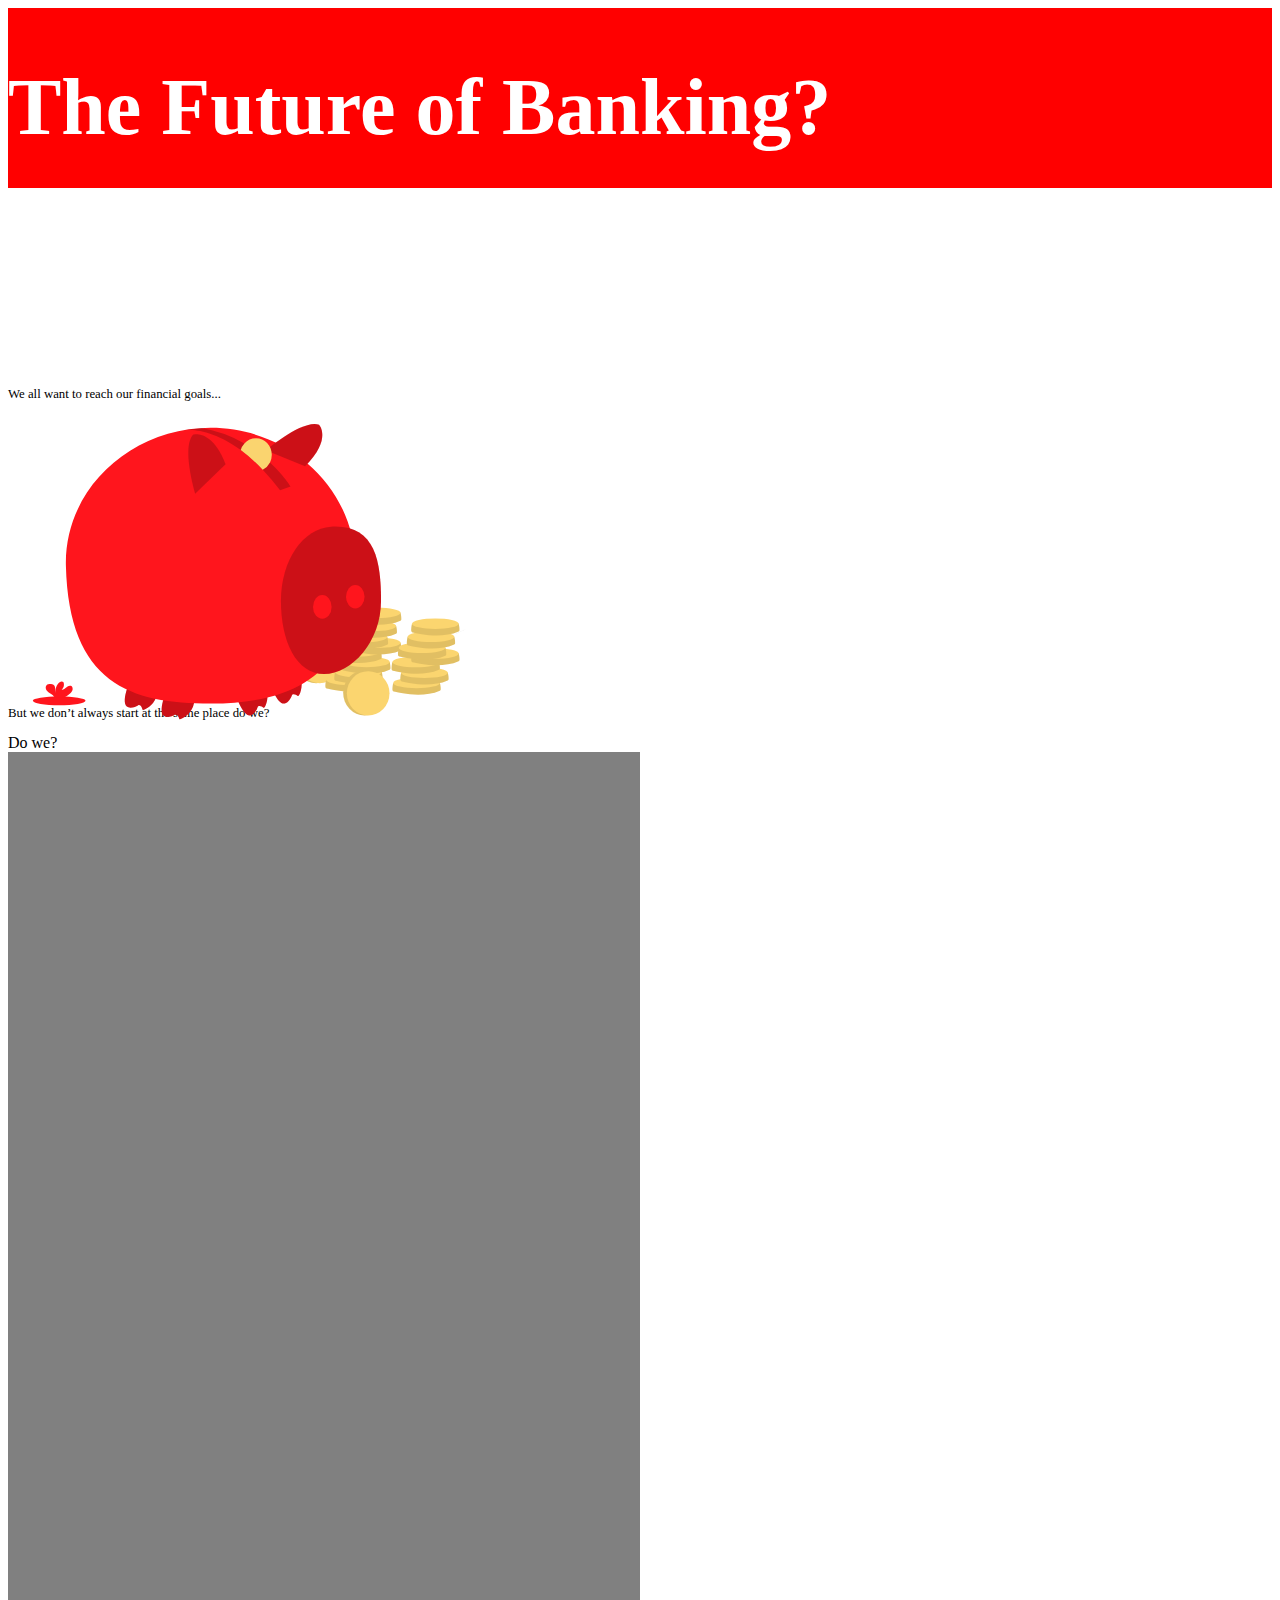
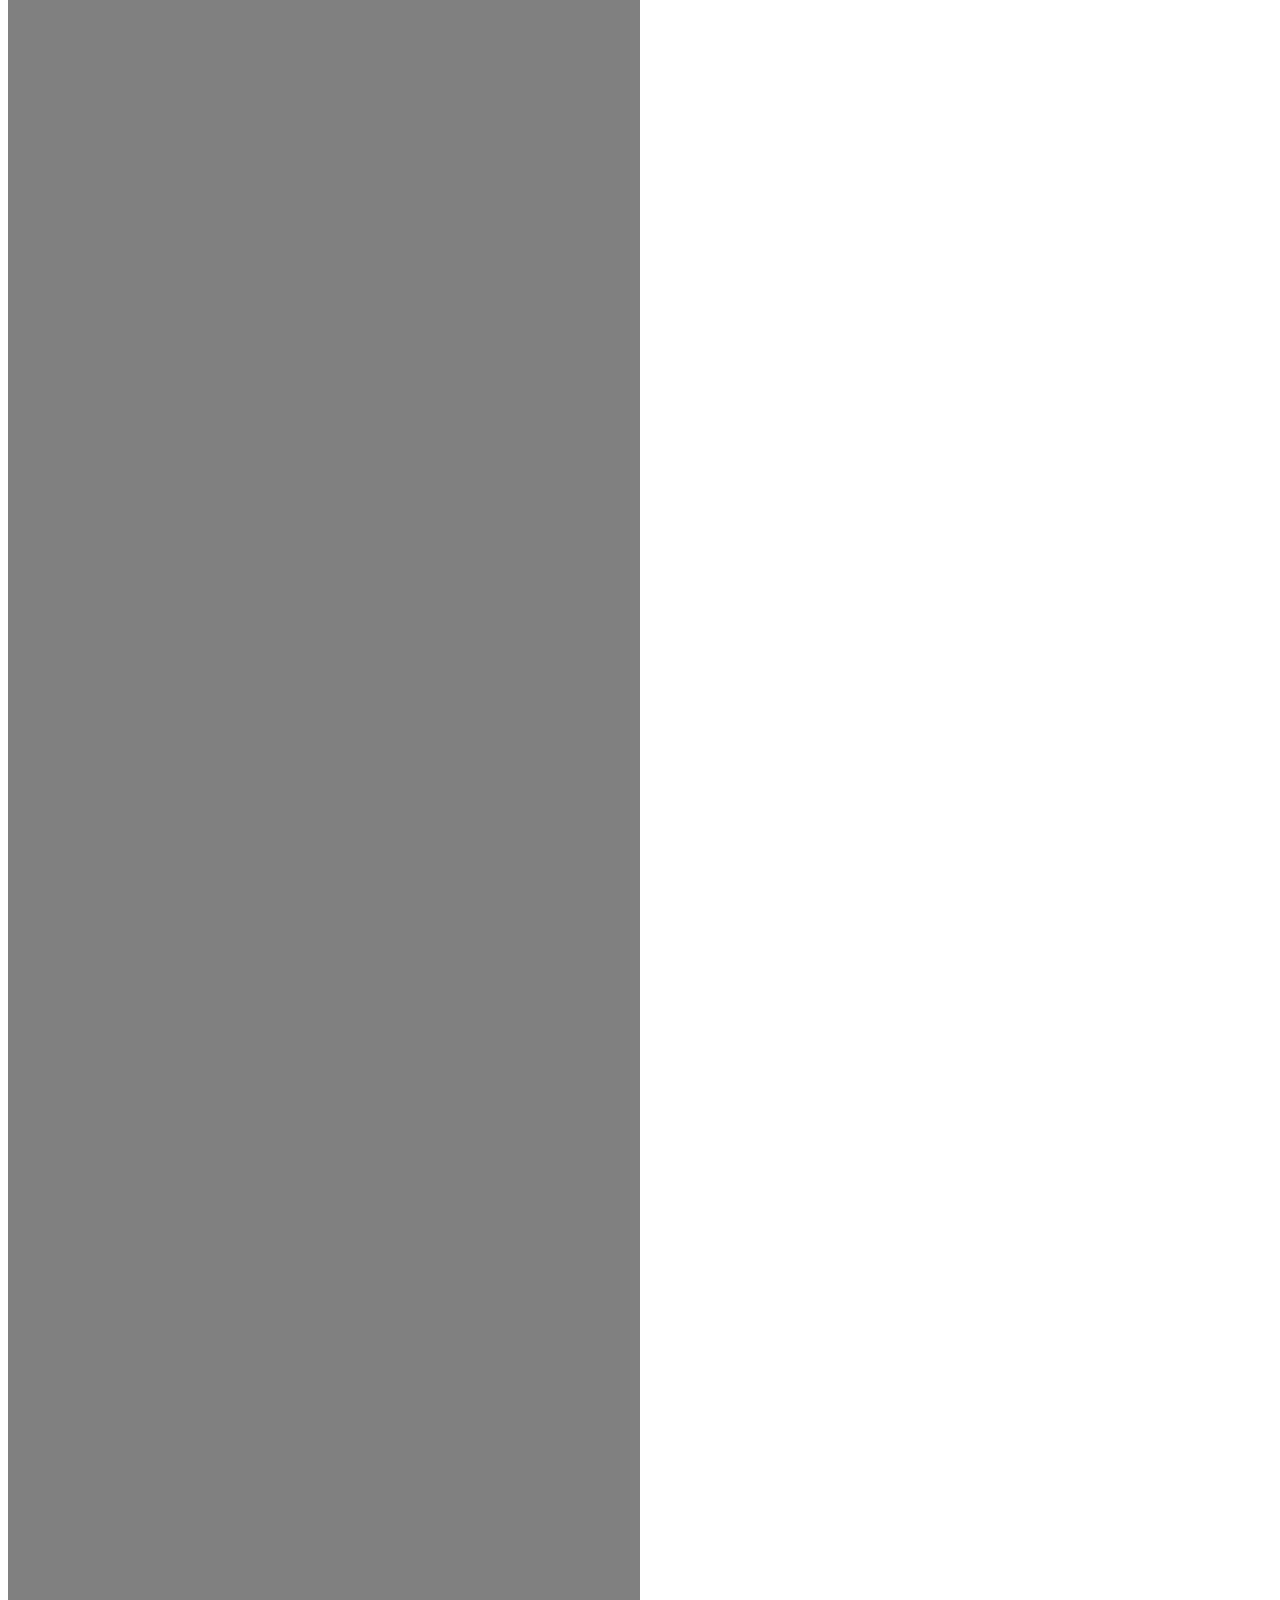
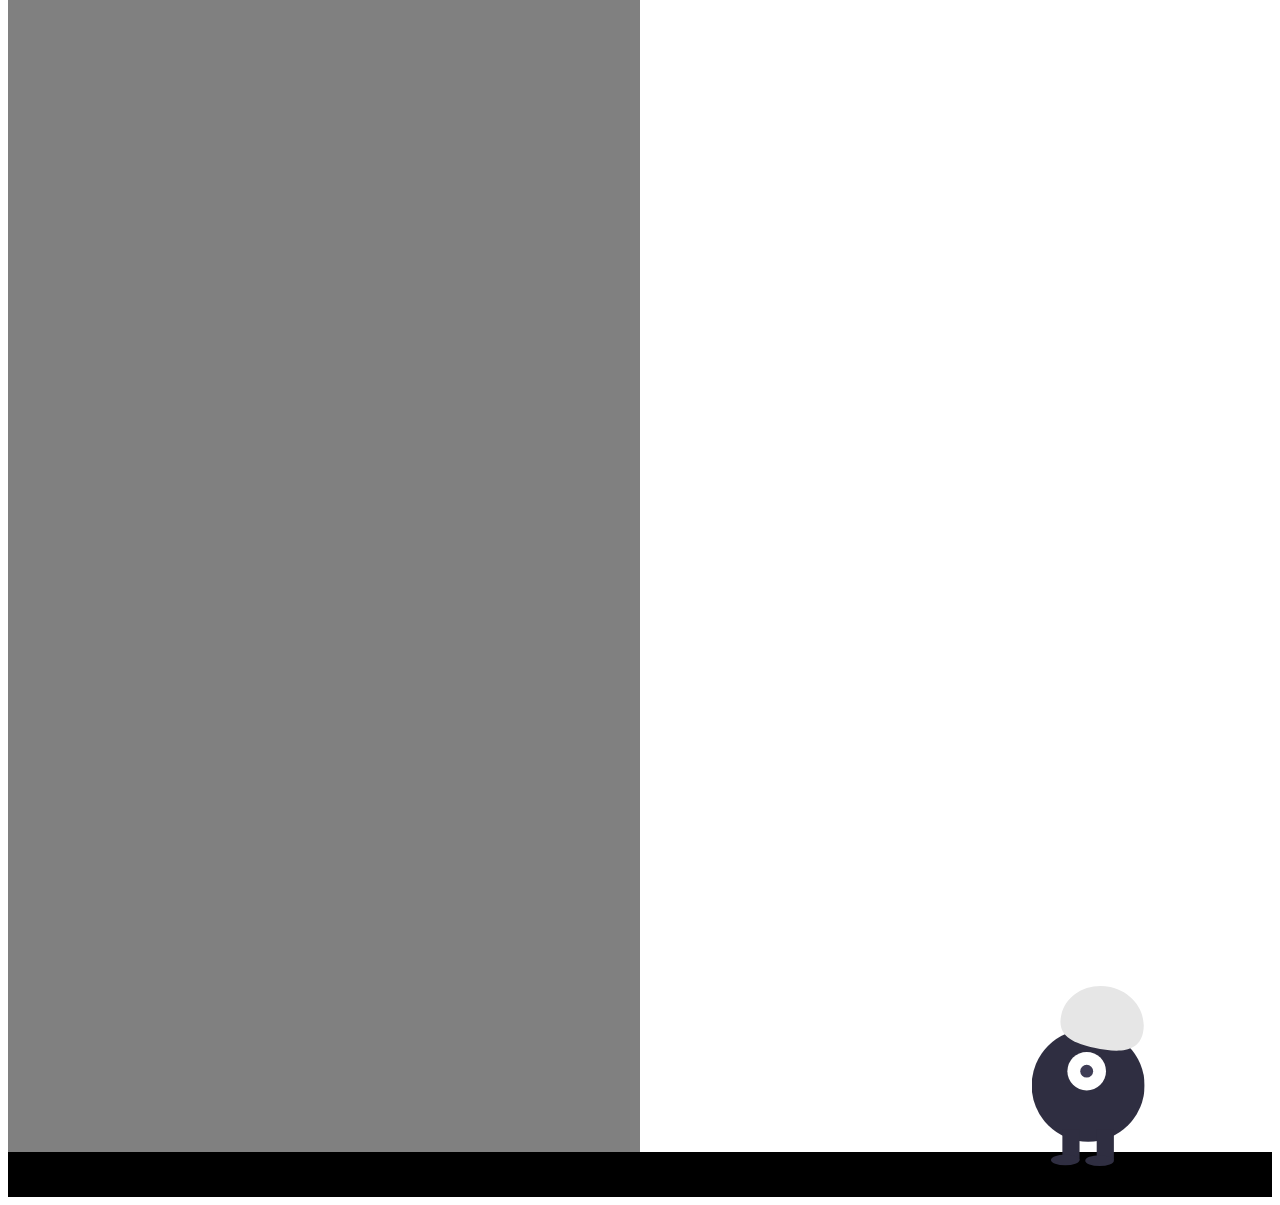
<file: application/index.html>
<!DOCTYPE html>
<html lang="en">

<head>
    <meta charset="UTF-8">
    <meta name="viewport" content="width=device-width, initial-scale=1.0">
    <title>Document</title>

    <link rel="stylesheet" href="https://stackpath.bootstrapcdn.com/bootstrap/4.5.0/css/bootstrap.min.css"
        integrity="sha384-9aIt2nRpC12Uk9gS9baDl411NQApFmC26EwAOH8WgZl5MYYxFfc+NcPb1dKGj7Sk" crossorigin="anonymous">
    <link rel="stylesheet" href="styles/animate.min.css">
    <link rel="stylesheet" href="styles/styles.css">

</head>

<body>
    <div id="banner" class="container-fluid bg-dark align-items-end">
        <h1>The Future of Banking?</h1>
    </div>
    <div id="sky" class="container-fluid">
        <div class="row position-relative">
            <div class="end-text">
                <p class="container">Economic inequity in various countries around the world is becoming a common reality as the rich get
                richer, the poor get poorer, and the middle-class stay where they are. The wealth gap is not an easy
                issue to solve, but the future of banking and the services provided by banks, while leveraging
                technology, can play a significant role in reducing the wealth gap.</p>
            </div>
            <div id="pig-card" class="col-lg-6 card card-body border-0 align-items-center">
                <p class=" sky-area">We all want to reach our financial goals...</p>
                <img id="pig-pic" class=" sky-area" src="svg/piggy-bank.svg">
                <img class="waving" src="svg/waving.svg">
            </div>
            <div class="col-lg-6 card card-body align-items-center justify-content-center border-0 sky-area">
                <p class="mx-auto">But we don’t always start at the same place do we?</p>
                <a id="scroll-button" class="btn btn-primary">Do we?</a>
            </div>
        </div>
    </div>

    <div id="content-body">
        <div id="cliff"></div>
        <div class="s1 section">
            <div class="card card-body">
                <h1>Accessibility</h1>
                <p> Banks are acknowledging the issue of accessibility by developing more online tools that individuals
                    can
                    have access to and gain necessary information about financial literacy. In a Statistics Canada study
                    in
                    2012, 13.7% of Canadians stated they had some form of disability that limited their daily
                    activities.
                    However, accessibility is a topic that tends to be overlooked by companies and is not considered
                    from an
                    information technology perspective. Many banks are working towards ensuring that people with
                    disabilities have access to the same resources and their solutions are easily accessible by removing
                    any
                    barriers. Scotiabank has introduced their Accessibility Services initiative where they emphasize
                    their
                    commitment to treat all people equally and provide equitable opportunities in order to remove
                    financial
                    barriers. Scotiabank is committed to creating a website that is fully accessible to all users as
                    well as
                    ensure that they are meeting the diverse banking needs of all clients. Additionally, innovative
                    problem-solving to create assistive technologies on applications, such as offering sign language
                    over
                    video features, have been used to better connect with individuals.
                </p>
            </div>
        </div>
        <div class="s2 section">
            <div class="card card-body">
                <h1>Micro-Financing</h1>
                <p> More banks are acknowledging the lack of financial resources and capital made available to
                    unemployed or
                    low-income individuals and groups who are entrepreneurs or own small businesses. There is a large
                    population that is considered financially underserved and are unable to access checking accounts,
                    lines
                    of credits, or loans from traditional banks. Microfinancing is the solution to this issue and is a
                    type
                    of banking service that is offered to these individuals. Banks, such as Scotiabank, have expanded
                    their
                    microfinance divisions to different regions around the world to expand their impact. A microfinance
                    division was introduced in Uruguay where 60-70% of the population is underbanked. Self-service
                    kiosks
                    have been placed in local bank branches across the country, and loan applications can be easily
                    filled
                    out and approved within three to seven minutes. Over the past three years, Scotiabank has expanded
                    their
                    microfinance services in Peru, Chile, Dominican Republic, and Jamaica to meet the needs of countries
                    where 75% of their economy are made up of small-scale and microbusiness owners. Microfinancing
                    provides
                    the opportunity for all individuals, no matter their socioeconomic status, to have access to basic,
                    affordable, and high-quality financial services.
                </p>
            </div>
            <img id="s2-climbing" class="s1" src="svg/climbing.svg">
            <img id="s2-ladder" class="s1" src="svg/ladder.svg">
            <img id="s2-dude" class="s1" src="svg/uhoh.svg">
        </div>
        <div class="s3 section">
            <div class="card card-body">
                <h1>Financial Literacy</h1>
                <p>The wealth gap becomes more prominent when considering the number of individuals who have access to
                    basic financial literacy and have a basic understanding of how to manage finances, make investments,
                    and
                    save money. Based on recent statistics, 3 out of 10 Canadians struggle to pay their bills and more
                    than
                    60% of Canadians do not know how much money is required for them to maintain their standard of life
                    after retirement. The statistics are shocking, especially for younger people, where 8 out of 10
                    young
                    Canadians do not know how to manage their finances. This is the result of individuals not having
                    access
                    to classes about financial literacy and the lack of easily accessible free financial information
                    available online. Banks are playing a role in solving this issue by becoming more committed to
                    providing
                    individuals with the necessary skills and tools to make informed financial decisions. In 2015, banks
                    invested nearly $9.5 million in financial literacy and these were reflected in the increased number
                    of
                    financial literacy programs for the general public, educational material and tools, as well as
                    in-class
                    seminar classes that were offered to more than 260,000 students across Canada. Scotiabank has worked
                    to
                    invest more in young people to promote the growth of community leaders by partnering with Junior
                    Achievement Americas (JA) to increase the availability of financial literacy and life skills courses
                    to
                    more than 50,000 students across 17 countries.
                </p>
            </div>
            <img id="s3-climbing" class="s2" src="svg/climbing.svg">
            <img id="s3-ladder" class="s2" src="svg/ladder.svg">
            <img class="s3 s3-dude" src="svg/uhoh.svg">

        </div>
        <div class="section-filler"></div>
    </div>
    <div id="floor">
        <img id="derp" src="svg/derp.svg">
        <img class="ladder" src="svg/ladder.svg">
    </div>

    <script src="scripts/jquery-3.5.1.min.js"></script>
    <script src="scripts/jquery.waypoints.js"></script>
    <script src="scripts/script.js"></script>
    <script src="https://stackpath.bootstrapcdn.com/bootstrap/4.5.0/js/bootstrap.min.js"
        integrity="sha384-OgVRvuATP1z7JjHLkuOU7Xw704+h835Lr+6QL9UvYjZE3Ipu6Tp75j7Bh/kR0JKI"
        crossorigin="anonymous"></script>
    <script src="https://stackpath.bootstrapcdn.com/bootstrap/4.5.0/js/bootstrap.bundle.min.js"
        integrity="sha384-1CmrxMRARb6aLqgBO7yyAxTOQE2AKb9GfXnEo760AUcUmFx3ibVJJAzGytlQcNXd"
        crossorigin="anonymous"></script>
</body>

</html>
</file>
<file: application/styles/styles.css>
:root {
    --main-color: red
}

html {
    scroll-behavior: smooth;
}

h1 {
    font-size: 3vw;
}

p{
    font-size: 1vw;
}

.card {
    background-color: (0,0,0,0);
}

/* _________________________Top Section________________________ */

#banner {
    display: flex;
    position: relative;
    background-color: var(--main-color);
    height: 20vh;
}

#banner > h1 {
    font-size: 5rem;
    color:white
}

#sky {
    background-color: white;
    z-index: 5;
    position: relative;
}

#pig-card {
    position: relative;
    height: 50vh;
}

#pig-card > p {
    position: absolute;
    bottom: 31vh;
    z-index: 10;
}

#pig-pic {
    position: absolute;
    height: 35vh;
    bottom: -5vh;
    z-index: 5;
}

#content-body {
    display: flex;
    flex-direction: column;
    position: relative;
    height: 400vh;
    justify-content: space-between;
    align-items: flex-end;
}

#cliff {
    position: absolute;
    left: 0;
    height: 100%;
    background-color: grey;
    width:50%;
    z-index: -1;
}

#floor {
    position: relative;
    height: 5vh;
    width: 100%;
    background-color: black;
    z-index: 10;
}

#floor > #derp {
    margin-top: -20vh;
    margin-left: 80vw;
    transform: scaleX(-1);
    height: 20vh
}

.section {
    z-index: 5;
    margin-top: 5vh;
    height: 60vh;
    width: 80%;
    right: 0;
}

.section > .card {
    z-index: 0;
}

.section-filler {
    height: 15vh;
}

.ladder {
    margin-top: -105vh;
    height: 100vh;
    visibility: hidden;
    margin-left: 85vw;
    z-index: 100;
}

#s3-climbing {
    position: absolute;
    left: 20;
    margin-top: -140vh;
    z-index: 10;
    height: 20vh
}

.s3-dude {
    margin-top: -114vh;
    margin-left: 40vw;
    height: 20vh;
    z-index: 10;
    visibility: hidden;
}

#s3-ladder {
    height: 100vh;
    overflow-y: visible;
    margin-top: -190vh;
    margin-right: 2vw;
    z-index: 5;
}

#s2-climbing {
    position: absolute;
    left: 20;
    margin-top: -130vh;
    margin-left: 50vw;
    z-index: 10;
    height: 20vh
}

#s2-dude {
    margin-top: -113vh;
    margin-left: 20vw;
    height: 20vh;
    z-index: 10;
}

#s2-ladder {
    height: 95vh;
    overflow-y: visible;
    margin-top: -180vh;
    margin-left: 50vw;
    z-index: 5;
}

.waving {
    position: absolute;
    height: 20vh;
    bottom: -2.5vh;
    margin-left: 30vw;
    z-index: 5;
    visibility: hidden;
}

.animate__fadeOut {
    visibility: hidden;
}

.end-text {
    bottom: -25vh;
    margin: auto;
    position: relative;
    text-align: center;
    visibility: hidden;
    height: 100%;
    z-index: 15;
}

.s1, .s2, .s3{
    visibility: hidden;
}

.animate__fadeInLeft {
    visibility: visible;
}
</file>
